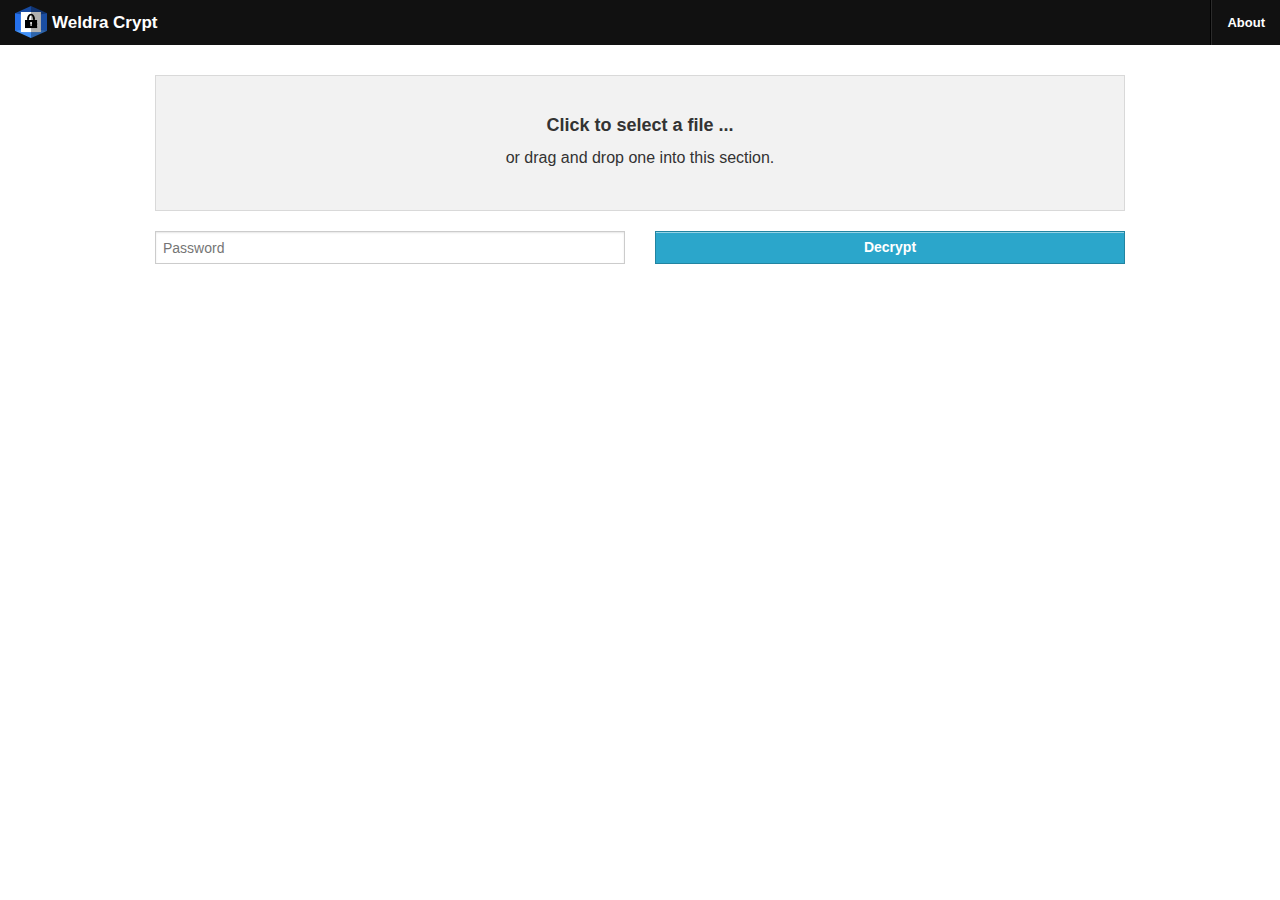
<file: index.html>
<!doctype html>
<html manifest="app.appcache" lang="en" itemscope itemtype="http://schema.org/WebApplication">
<meta charset="utf-8">
<meta http-equiv="Content-Security-Policy" content="default-src *; script-src 'self'; object-src 'none'; style-src 'self'">
<meta name="viewport" content="width=device-width, initial-scale=1.0, maximum-scale=1.0, user-scalable=0">
<title>Weldra Crypt</title>
<meta name="application-name" content="Weldra Crypt">
<meta name="description" content="Encrypt and decrypt files">
<meta name="author" content="Weldra">
<link rel="author" href="mailto:contact@weldra.com">
<link rel="author" href="http://weldra.com" type="text/html">
<link rel="icon" href="icon-16.png" sizes="16x16">
<link rel="icon" href="icon-32.png" sizes="32x32">
<link rel="icon" href="icon.svg" sizes="any" type="image/svg+xml">
<link rel="license" href="licence.html">

<link rel="help" href="#help">

<link rel="alternate" href="/de/" hreflang="de">
<link rel="alternate" href="/es/" hreflang="es">
<link rel="alternate" href="/fr/" hreflang="fr">
<link rel="alternate" href="/nl/" hreflang="nl">

<link rel="application-manifest" href="manifest.webapp" type="application/x-web-app-manifest+json">

<link rel="widget" href="app.wgt" type="application/widget">

<meta name="apple-mobile-web-app-capable" content="yes">
<meta name="apple-mobile-web-app-title" content="Weldra Crypt">
<link rel="apple-touch-icon-precomposed" href="apple-touch-icon-precomposed.png">
<link rel="apple-touch-icon-precomposed" sizes="72x72" href="apple-touch-icon-72-precomposed.png">
<link rel="apple-touch-icon-precomposed" sizes="114x114" href="apple-touch-icon-114-precomposed.png">
<link rel="apple-touch-icon-precomposed" sizes="144x144" href="apple-touch-icon-144-precomposed.png">

<link rel="chrome-webstore-item" href="https://chrome.google.com/webstore/detail/eggjjkglgfifcphbpfpojmoibonbceno">

<meta name="msapplication-tooltip" content="Weldra Crypt">
<meta name="msapplication-starturl" content="./">
<meta name="msapplication-task" content="name=Decrypt a file; action-uri=#/decrypt; window-type=self; icon-uri=icon/decrypt.ico">
<meta name="msapplication-task" content="name=Encrypt a file; action-uri=#/encrypt; window-type=self; icon-uri=icon/encrypt.ico">
<meta name="msapplication-TileColor" content="#ffffff">
<meta name="msapplication-TileImage" content="ms-tile-image.png">

<link  href="app.css" rel="stylesheet">
<script src="app.js" async></script>
<body role="application" data-ng-view>
</file>
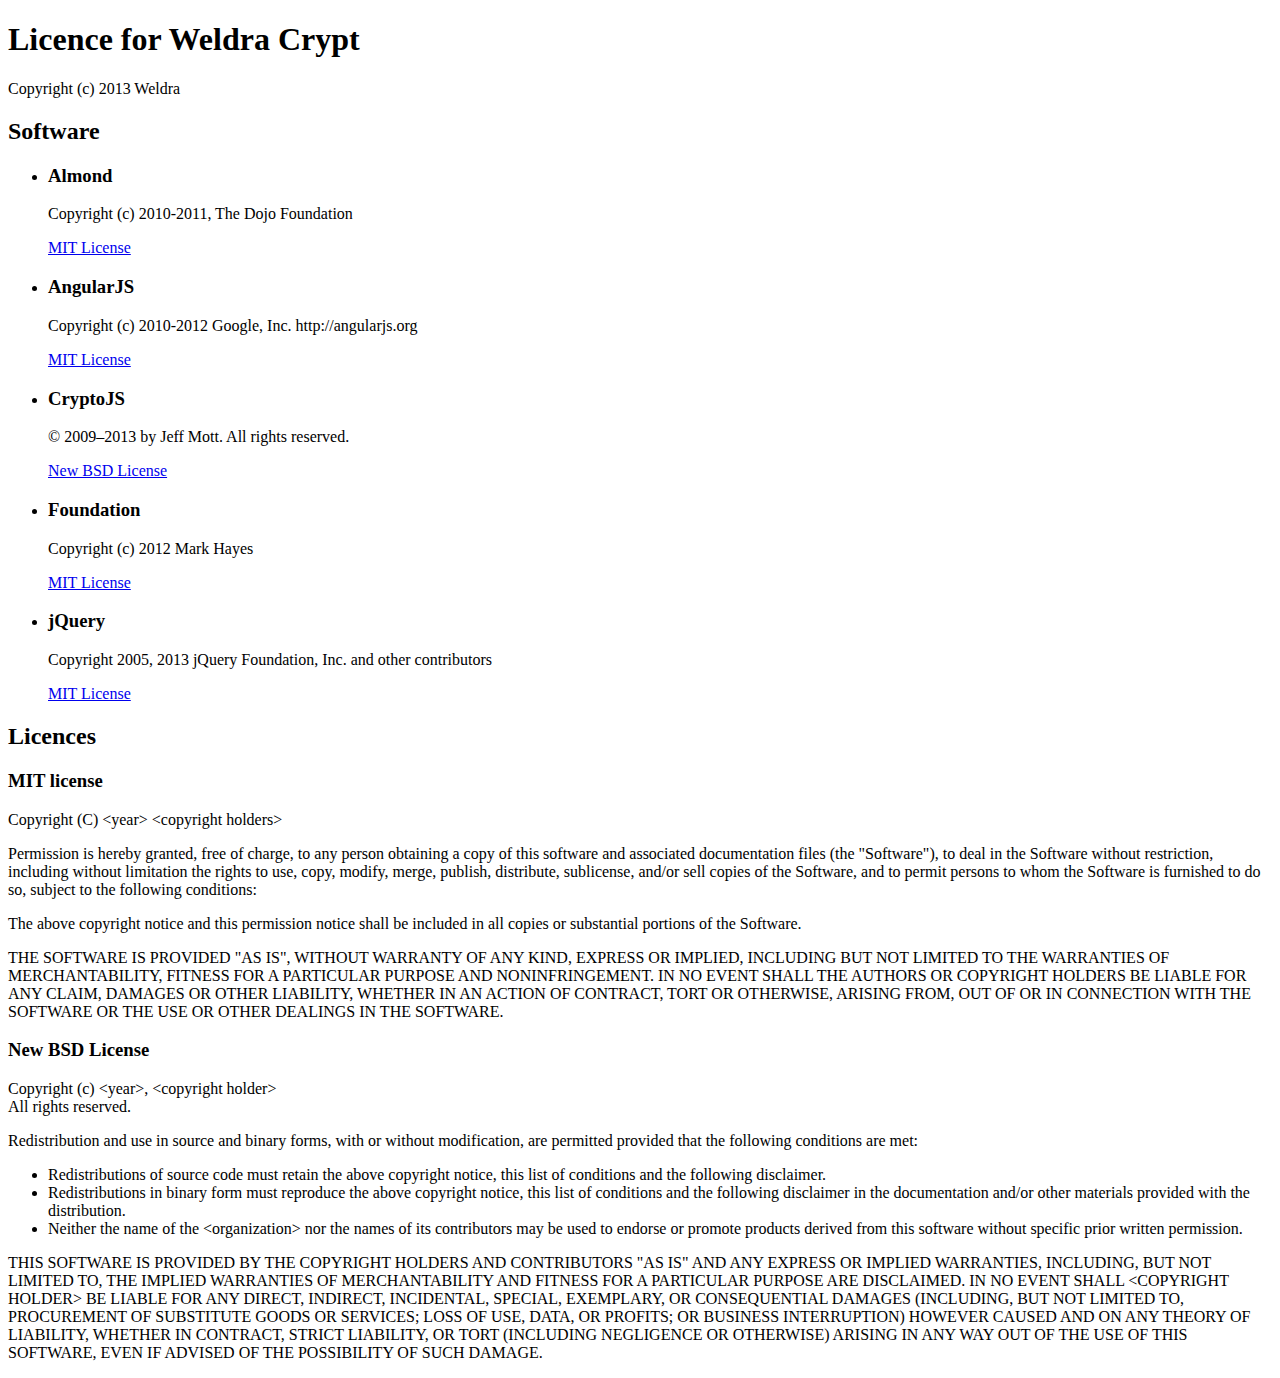
<file: licence.html>
<!doctype html>
<html lang="en">
<head>
  <meta charset="utf-8">
  <title>Licence for Weldra Crypt</title>
  <meta name="author" content="Weldra">
  <link rel="author" href="mailto:contact@weldra.com">
  <link rel="author" href="http://weldra.com" type="text/html">
</head>
<body>
<h1>Licence for Weldra Crypt</h1>
Copyright (c) 2013 Weldra

<h2>Software</h2>
<ul>
  <li>
   <h3>Almond</h3>
   <p>Copyright (c) 2010-2011, The Dojo Foundation</p>
   <p><a href="#licence-mit">MIT License</a></p>
  </li>

  <li>
   <h3>AngularJS</h3>
   <p>Copyright (c) 2010-2012 Google, Inc. http://angularjs.org</p>
   <p><a href="#licence-mit">MIT License</a></p>
  </li>

  <li>
   <h3>CryptoJS</h3>
   <p>© 2009–2013 by Jeff Mott. All rights reserved.</p>
   <p><a href="#licence-new-bsd">New BSD License</a></p>
  </li>

  <li>
   <h3>Foundation</h3>
   <p>Copyright (c) 2012 Mark Hayes</p>
   <p><a href="#licence-mit">MIT License</a></p>
  </li>

  <li>
   <h3>jQuery</h3>
   <p>Copyright 2005, 2013 jQuery Foundation, Inc. and other contributors</p>
   <p><a href="#licence-mit">MIT License</a></p>
  </li>
</ul>

<h2>Licences</h2>

<h3 id="licence-mit">MIT license</h3>
<p>Copyright (C) &lt;year&gt; &lt;copyright holders&gt;</p>
<p>Permission is hereby granted, free of charge, to any person obtaining a copy
of this software and associated documentation files (the "Software"), to deal
in the Software without restriction, including without limitation the rights
to use, copy, modify, merge, publish, distribute, sublicense, and/or sell
copies of the Software, and to permit persons to whom the Software is
furnished to do so, subject to the following conditions:</p>
<p>The above copyright notice and this permission notice shall be included in
all copies or substantial portions of the Software.</p>
<p>THE SOFTWARE IS PROVIDED "AS IS", WITHOUT WARRANTY OF ANY KIND, EXPRESS OR
IMPLIED, INCLUDING BUT NOT LIMITED TO THE WARRANTIES OF MERCHANTABILITY,
FITNESS FOR A PARTICULAR PURPOSE AND NONINFRINGEMENT. IN NO EVENT SHALL THE
AUTHORS OR COPYRIGHT HOLDERS BE LIABLE FOR ANY CLAIM, DAMAGES OR OTHER
LIABILITY, WHETHER IN AN ACTION OF CONTRACT, TORT OR OTHERWISE, ARISING FROM,
OUT OF OR IN CONNECTION WITH THE SOFTWARE OR THE USE OR OTHER DEALINGS IN
THE SOFTWARE.</p>

<h3 id="licence-new-bsd">New BSD License</h3>
<p>Copyright (c) &lt;year&gt;, &lt;copyright holder&gt;<br>
All rights reserved.</p>
<p>Redistribution and use in source and binary forms, with or without
modification, are permitted provided that the following conditions are met:</p>
<ul>
  <li>Redistributions of source code must retain the above copyright
      notice, this list of conditions and the following disclaimer.</li>
  <li>Redistributions in binary form must reproduce the above copyright
      notice, this list of conditions and the following disclaimer in the
      documentation and/or other materials provided with the distribution.</li>
  <li>Neither the name of the &lt;organization&gt; nor the
      names of its contributors may be used to endorse or promote products
      derived from this software without specific prior written permission.</li>
</ul>
<p>THIS SOFTWARE IS PROVIDED BY THE COPYRIGHT HOLDERS AND CONTRIBUTORS "AS IS" AND
ANY EXPRESS OR IMPLIED WARRANTIES, INCLUDING, BUT NOT LIMITED TO, THE IMPLIED
WARRANTIES OF MERCHANTABILITY AND FITNESS FOR A PARTICULAR PURPOSE ARE
DISCLAIMED. IN NO EVENT SHALL &lt;COPYRIGHT HOLDER&gt; BE LIABLE FOR ANY
DIRECT, INDIRECT, INCIDENTAL, SPECIAL, EXEMPLARY, OR CONSEQUENTIAL DAMAGES
(INCLUDING, BUT NOT LIMITED TO, PROCUREMENT OF SUBSTITUTE GOODS OR SERVICES;
LOSS OF USE, DATA, OR PROFITS; OR BUSINESS INTERRUPTION) HOWEVER CAUSED AND
ON ANY THEORY OF LIABILITY, WHETHER IN CONTRACT, STRICT LIABILITY, OR TORT
(INCLUDING NEGLIGENCE OR OTHERWISE) ARISING IN ANY WAY OUT OF THE USE OF THIS
SOFTWARE, EVEN IF ADVISED OF THE POSSIBILITY OF SUCH DAMAGE.</p>

</body>
</html>
</file>
<file: app.css>
main,nav,section{display:block}[hidden]{display:none}html{font-family:sans-serif;-ms-text-size-adjust:100%;-webkit-text-size-adjust:100%}body{margin:0}a{background:transparent}a:focus{outline:thin dotted}a:active,a:hover{outline:0}h1{font-size:2em;margin:.67em 0}small{font-size:80%}img{border:0}button,input{font-family:inherit;font-size:100%;margin:0}button,input{line-height:normal}button{text-transform:none}button{-webkit-appearance:button;cursor:pointer}button::-moz-focus-inner,input::-moz-focus-inner{border:0;padding:0}*,:before,:after{-moz-box-sizing:border-box;-webkit-box-sizing:border-box;box-sizing:border-box}html,body{font-size:100%}body{background:#fff;color:#222;padding:0;margin:0;font-family:"Helvetica Neue",Helvetica,Helvetica,Arial,sans-serif;font-weight:400;font-style:normal;line-height:1;position:relative;cursor:default}a:hover{cursor:pointer}a:focus{outline:0}img{max-width:100%;height:auto}img{-ms-interpolation-mode:bicubic}.right{float:right!important}.text-center{text-align:center!important}img{display:inline-block;vertical-align:middle}.row{width:100%;margin-left:auto;margin-right:auto;margin-top:0;margin-bottom:0;max-width:62.5em;*zoom:1}.row:before,.row:after{content:" ";display:table}.row:after{clear:both}.row .row{width:auto;margin-left:-.9375em;margin-right:-.9375em;margin-top:0;margin-bottom:0;max-width:none;*zoom:1}.row .row:before,.row .row:after{content:" ";display:table}.row .row:after{clear:both}.columns{position:relative;padding-left:.9375em;padding-right:.9375em;width:100%;float:left}@media only screen{.columns{position:relative;padding-left:.9375em;padding-right:.9375em;float:left}.small-3{position:relative;width:25%}.small-6{position:relative;width:50%}[class*=column]+[class*=column]:last-child{float:right}}@media only screen and (min-width:768px){.large-6{position:relative;width:50%}}.hide-for-small{display:none!important}@media only screen and (min-width:768px){.hide-for-small{display:inherit!important}}div,ul,li,h1,h5,form,p{margin:0;padding:0;direction:ltr}a{color:#2ba6cb;text-decoration:none;line-height:inherit}a:hover,a:focus{color:#2795b6}a img{border:0}p{font-family:inherit;font-weight:400;font-size:1em;line-height:1.6;margin-bottom:1.25em;text-rendering:optimizeLegibility}h1,h5{font-family:"Helvetica Neue",Helvetica,Helvetica,Arial,sans-serif;font-weight:700;font-style:normal;color:#222;text-rendering:optimizeLegibility;margin-top:.2em;margin-bottom:.5em;line-height:1.2125em}h1{font-size:2.125em}h5{font-size:1.125em}small{font-size:60%;line-height:inherit}ul{font-size:1em;line-height:1.6;margin-bottom:1.25em;list-style-position:outside;font-family:inherit}ul{margin-left:0}@media only screen and (min-width:768px){h1,h5{line-height:1.4}h1{font-size:2.75em}}@media print{*{background:transparent!important;color:#000!important;box-shadow:none!important;text-shadow:none!important}a,a:visited{text-decoration:underline}a[href]:after{content:" (" attr(href) ")"}a[href^="#"]:after{content:""}img{page-break-inside:avoid}img{max-width:100%!important}@page{margin:.5cm}p{orphans:3;widows:3}}button,.button{border-style:solid;border-width:1px;cursor:pointer;font-family:inherit;font-weight:700;line-height:1;margin:0 0 1.25em;position:relative;text-decoration:none;text-align:center;display:inline-block;padding-top:.75em;padding-right:1.5em;padding-bottom:.8125em;padding-left:1.5em;font-size:1em;background-color:#2ba6cb;border-color:#2284a1;color:#fff}button:hover,button:focus,.button:hover,.button:focus{background-color:#2284a1}button:hover,button:focus,.button:hover,.button:focus{color:#fff}button,.button{padding-top:.8125em;padding-bottom:.75em;-webkit-appearance:none}@media only screen{button,.button{-webkit-box-shadow:0 1px 0 rgba(255,255,255,.5) inset;box-shadow:0 1px 0 rgba(255,255,255,.5) inset;-webkit-transition:background-color 300ms ease-out;-moz-transition:background-color 300ms ease-out;transition:background-color 300ms ease-out}button:active,.button:active{-webkit-box-shadow:0 1px 0 rgba(0,0,0,.2) inset;box-shadow:0 1px 0 rgba(0,0,0,.2) inset}}@media only screen and (min-width:768px){button,.button{display:inline-block}}form{margin:0 0 1em}.postfix{display:block;position:relative;z-index:2;text-align:center;width:100%;padding-top:0;padding-bottom:0;border-style:solid;border-width:1px;overflow:hidden;font-size:.875em;height:2.3125em;line-height:2.3125em}.postfix.button{padding-left:0;padding-right:0;padding-top:0;padding-bottom:0;text-align:center;line-height:2.125em}input[type=password]{background-color:#fff;font-family:inherit;border:1px solid #ccc;-webkit-box-shadow:inset 0 1px 2px rgba(0,0,0,.1);box-shadow:inset 0 1px 2px rgba(0,0,0,.1);color:rgba(0,0,0,.75);display:block;font-size:.875em;margin:0 0 1em;padding:.5em;height:2.3125em;width:100%;-moz-box-sizing:border-box;-webkit-box-sizing:border-box;box-sizing:border-box;-webkit-transition:-webkit-box-shadow .45s,border-color .45s ease-in-out;-moz-transition:-moz-box-shadow .45s,border-color .45s ease-in-out;transition:box-shadow .45s,border-color .45s ease-in-out}input[type=password]:focus{-webkit-box-shadow:0 0 5px #999;-moz-box-shadow:0 0 5px #999;box-shadow:0 0 5px #999;border-color:#999}input[type=password]:focus{background:#fafafa;border-color:#999;outline:0}input[type=file]{margin:0 0 1em}input[type=file]{width:100%}small.error{display:block;padding:.375em .25em;margin-top:-1.3125em;margin-bottom:1em;font-size:.75em;font-weight:700;background:#c60f13;color:#fff}.error input{border-color:#c60f13;background-color:rgba(198,15,19,.1);margin-bottom:0}.error input:focus{background:#fafafa;border-color:#999}.error small.error{display:block;padding:.375em .25em;margin-top:-1.3125em;margin-bottom:1em;font-size:.75em;font-weight:700;background:#c60f13;color:#fff}.top-bar{overflow:hidden;height:45px;line-height:45px;position:relative;background:#111;margin-bottom:1.875em}.top-bar ul{margin-bottom:0;list-style:none}.top-bar .title-area{position:relative;margin:0}.top-bar .name{height:45px;margin:0;font-size:16}.top-bar .name h1{line-height:45px;font-size:1.0625em;margin:0}.top-bar .name h1 a{font-weight:700;color:#fff;width:50%;display:block;padding:0 15px}.top-bar .toggle-topbar{position:absolute;right:0;top:0}.top-bar .toggle-topbar a{color:#fff;text-transform:uppercase;font-size:.8125em;font-weight:700;position:relative;display:block;padding:0 15px;height:45px;line-height:45px}.top-bar .toggle-topbar.menu-icon{right:15px;top:50%;margin-top:-16px;padding-left:40px}.top-bar .toggle-topbar.menu-icon a{text-indent:-48px;width:34px;height:34px;line-height:33px;padding:0;color:#fff}.top-bar .toggle-topbar.menu-icon a span{position:absolute;right:0;display:block;width:16px;height:0;-webkit-box-shadow:0 10px 0 1px white,0 16px 0 1px white,0 22px 0 1px #fff;box-shadow:0 10px 0 1px white,0 16px 0 1px white,0 22px 0 1px #fff}.top-bar.expanded{height:auto;background:transparent}.top-bar.expanded .title-area{background:#111}.top-bar.expanded .toggle-topbar a{color:#888}.top-bar.expanded .toggle-topbar a span{-webkit-box-shadow:0 10px 0 1px #888,0 16px 0 1px #888,0 22px 0 1px #888;box-shadow:0 10px 0 1px #888,0 16px 0 1px #888,0 22px 0 1px #888}.top-bar-section{left:0;position:relative;width:auto;-webkit-transition:left 300ms ease-out;-moz-transition:left 300ms ease-out;transition:left 300ms ease-out}.top-bar-section ul{width:100%;height:auto;display:block;background:#222;font-size:16;margin:0}.top-bar-section .divider{border-bottom:solid 1px #2b2b2b;border-top:solid 1px #000;clear:both;height:1px;width:100%}.top-bar-section ul li>a{display:block;width:100%;color:#fff;padding:12px 0;padding-left:15px;font-size:.8125em;font-weight:700;background:#222}.top-bar-section ul li.active>a{background:#090909;color:#fff}.top-bar-section .has-dropdown.moved{position:static}.top-bar-section .has-dropdown.moved>.dropdown{visibility:visible}.top-bar-section .dropdown li.title h5{margin-bottom:0}.top-bar-section .dropdown li.title h5 a{color:#fff;line-height:22.5px;display:block}.top-bar-js-breakpoint{width:58.75em!important;visibility:hidden}.js-generated{display:block}@media only screen and (min-width:58.75em){.top-bar{background:#111;*zoom:1;overflow:visible}.top-bar:before,.top-bar:after{content:" ";display:table}.top-bar:after{clear:both}.top-bar .toggle-topbar{display:none}.top-bar .title-area{float:left}.top-bar .name h1 a{width:auto}.top-bar.expanded{background:#111}.top-bar-section{-webkit-transition:none 0 0;-moz-transition:none 0 0;transition:none 0 0;left:0!important}.top-bar-section ul{width:auto;height:auto!important;display:inline}.top-bar-section ul li{float:left}.top-bar-section ul li .js-generated{display:none}.top-bar-section li a:not(.button){padding:0 15px;line-height:45px;background:#111}.top-bar-section li a:not(.button).hover{background:#000}.top-bar-section .has-dropdown.moved{position:relative}.top-bar-section .has-dropdown.moved>.dropdown{visibility:hidden}.top-bar-section>ul>.divider{border-bottom:0;border-top:0;border-right:solid 1px #2b2b2b;border-left:solid 1px #000;clear:none;height:45px;width:0}}.panel{border-style:solid;border-width:1px;border-color:#d9d9d9;margin-bottom:1.25em;padding:1.25em;background:#f2f2f2}.panel>:first-child{margin-top:0}.panel>:last-child{margin-bottom:0}.panel h5,.panel p{color:#333}.panel h5{line-height:1;margin-bottom:.625em}.progress{background-color:transparent;height:1.5625em;border:1px solid #ccc;padding:.125em;margin-bottom:.625em}.progress .meter{background:#2ba6cb;height:100%;display:block}.progress.success .meter{background:#5da423;height:100%;display:block}.progress.alert .meter{background:#c60f13;height:100%;display:block}[hidden]{display:none!important}html,body{height:100%}body{-webkit-user-select:none;-moz-user-select:none;-ms-user-select:none;user-select:none}input{-webkit-user-select:text;-moz-user-select:text;-ms-user-select:text;user-select:text}.invisible{clip:rect(0,0,0,0);position:absolute;width:0!important}body{display:-webkit-flex;display:-moz-flex;display:-ms-flex;display:flex;-webkit-flex-flow:column nowrap;-moz-flex-flow:column nowrap;-ms-flex-flow:column nowrap;-ms-flex-direction:column;-ms-flex-wrap:nowrap;flex-direction:column;flex-flow:column nowrap}main{-webkit-flex:1;-moz-flex:1;-ms-flex:1;flex:1;padding-top:30px;padding-bottom:15px}.top-bar{margin-bottom:0}.top-bar .name h1 a{overflow:hidden;text-overflow:ellipsis;white-space:nowrap;width:auto}.top-bar .name h1 a img{margin-right:5px;vertical-align:-10px}.top-bar .toggle-topbar.menu-icon{right:6px}.top-bar .toggle-topbar.menu-icon a span{right:9px}.vertical-center:before{content:"";display:inline-block;height:100%;width:1px;margin-left:-1px;margin-right:-4px;vertical-align:middle}.panel.error{border-color:#c60f13;background-color:rgba(198,15,19,.1);margin-bottom:1em}
</file>
